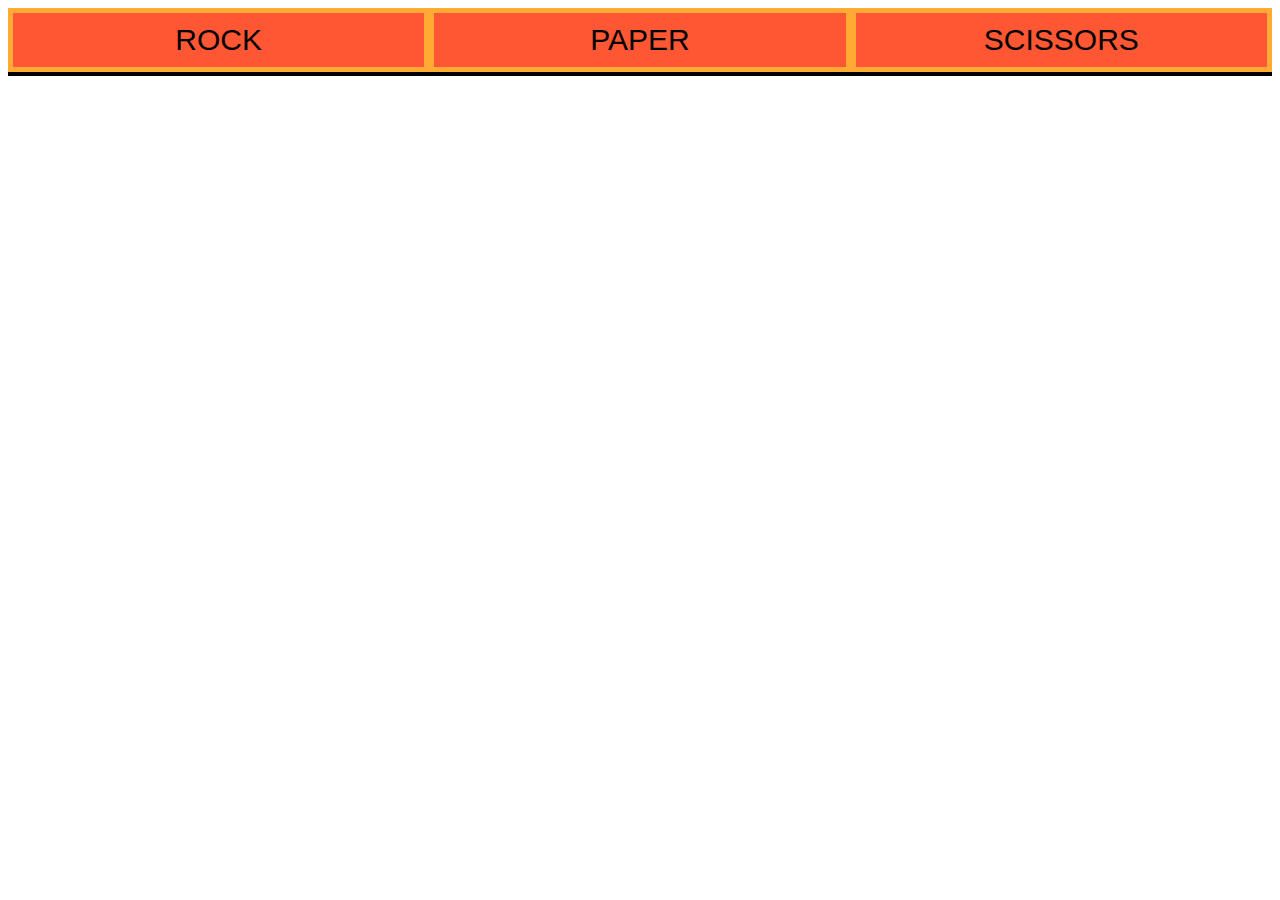
<file: RockPaperScissors/index.html>
<!DOCTYPE html>
<html lang="en">
    <head>
        <meta charset="UTF-8">
        <meta name="viewport" content="width=device-width, initial-scale=1.0">
        <title>Document</title>
        <script src="app.js" defer></script>
        <link rel='stylesheet' href="style.css">
    </head>
    <body>
        <div id="container">
            <button id="0">ROCK</button>
            <button id="1">PAPER</button>
            <button id="2">SCISSORS</button>
        </div>
        <div id="container">
            <div id="playerScoreContainer"></div>
            <div id="computerScoreContainer"></div>
        </div>
    </body>
</html>
</file>
<file: RockPaperScissors/style.css>
#container{
    align-content: center;
    justify-content: center;
    display: flex;
}

#container button{
    border: 5px solid #FFAB33;
    width: 100%;
    text-align: center;
    align-items: center;
    padding: 10px;
    font-size: 30px;
    cursor: pointer;
    margin: auto;
    background: #FF5733;
}

#button:hover{
    background: #DFF30B;
}

#container div{
    border: 2px solid black;
    width: 100%;
    text-align: center;
    align-items: center;
    background-color: aqua;
    font-size: 20px;
}
</file>
